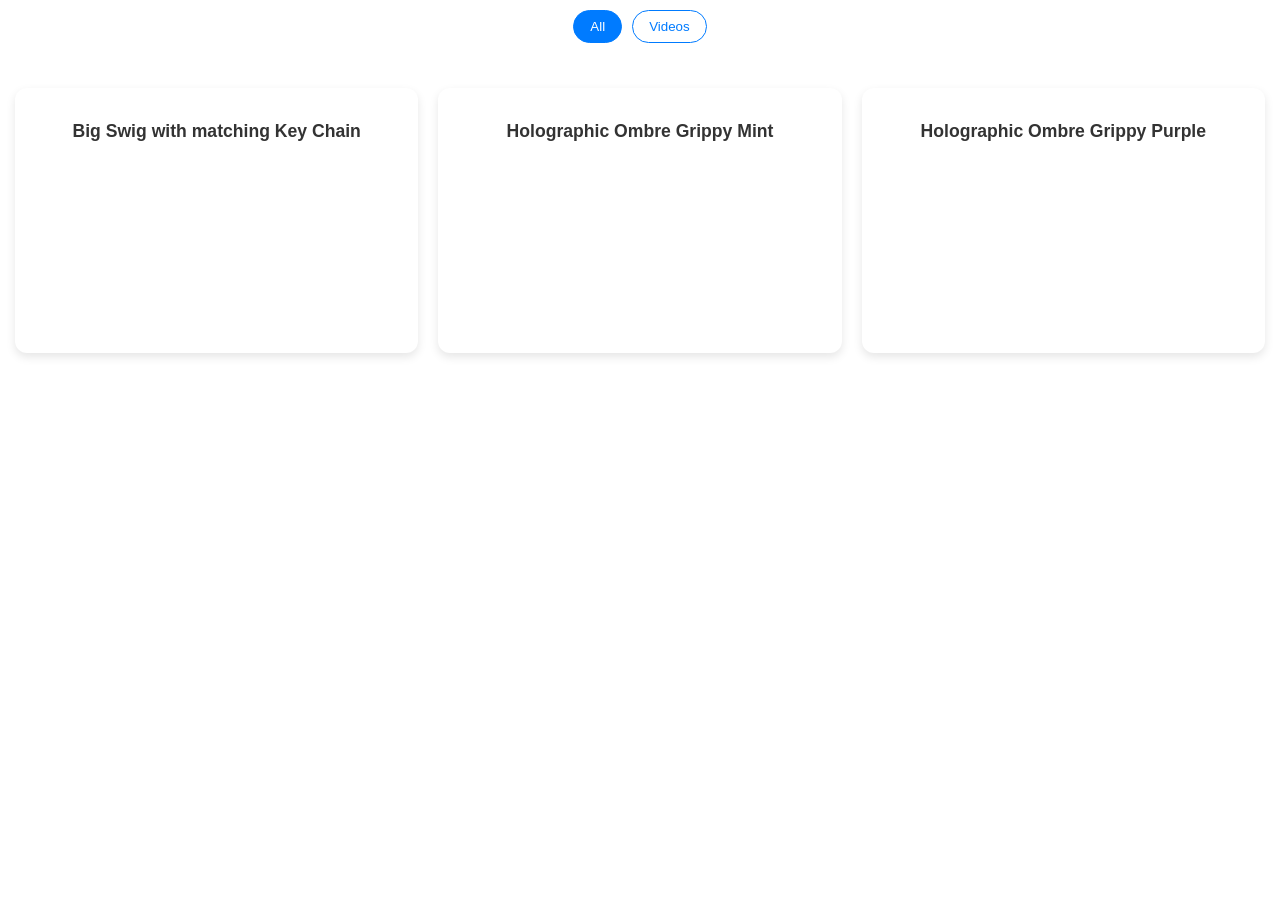
<file: custom-gallery/index.html>
<!DOCTYPE html>
<html lang="en">
<head>
  <meta charset="UTF-8">
  <meta name="viewport" content="width=device-width, initial-scale=1.0">
  <style>
    body { font-family: Arial, sans-serif; background: transparent; margin: 0; }
    .gallery-grid {
      display: grid;
      grid-template-columns: repeat(auto-fit, minmax(250px, 1fr));
      gap: 20px;
      padding: 15px;
    }
    .gallery-card {
      background: white;
      border-radius: 12px;
      padding: 15px;
      box-shadow: 0 4px 10px rgba(0,0,0,0.1);
      text-align: center;
    }
    .gallery-card h3 { font-size: 1.1rem; margin-bottom: 10px; color: #333; }
    .gallery-card img, .gallery-card video {
      width: 100%;
      border-radius: 10px;
      display: block;
    }
    .filter-buttons {
      display: flex;
      justify-content: center;
      gap: 10px;
      margin-bottom: 20px;
      flex-wrap: wrap;
      padding: 10px;
    }
    .filter-buttons button {
      padding: 8px 16px;
      border: 1px solid #007bff;
      background: white;
      color: #007bff;
      border-radius: 20px;
      cursor: pointer;
      transition: 0.3s;
    }
    .filter-buttons button.active {
      background: #007bff;
      color: white;
    }
  </style>
</head>
<body>

  <div class="filter-buttons" id="filter-buttons"></div>
  <div id="gallery-container" class="gallery-grid"></div>

  <script>
    // FIXED: Added commas between objects and added type checks
    const items = [
       //{ title: 'Tumbler Design 1', category: 'Tumblers', type: 'image', src: 'https://via.placeholder.com/300x200' },

     // { title: 'Custom Mug', category: 'Mugs', type: 'image', src: 'https://via.placeholder.com/300x200' },
      { 
        title: 'Big Swig with matching Key Chain', 
        category: 'Videos', 
        type: 'video', 
        src: 'https://github.com/diminfomacon-beep/gallery-testimonials/raw/main/custom-gallery/images/Big%20Swig%20One%20Piece.mp4' 
      },
      { 
        title: 'Holographic Ombre Grippy Mint', 
        category: 'Videos', 
        type: 'video', 
        src: 'https://github.com/diminfomacon-beep/gallery-testimonials/raw/main/custom-gallery/images/Holo%20Green%2030oz%20flowers.mp4' 
      },
      { 
        title: 'Holographic Ombre Grippy Purple', 
        category: 'Videos', 
        type: 'video', 
        src: 'https://github.com/diminfomacon-beep/gallery-testimonials/raw/main/custom-gallery/images/Nurse%20holo%20purple.mp4' 
      }
    ];

    const categories = ['All', ...new Set(items.map(i => i.category))];
    const filterButtonsContainer = document.getElementById('filter-buttons');
    const galleryContainer = document.getElementById('gallery-container');

    function renderGallery(category) {
      galleryContainer.innerHTML = '';
      items.forEach(item => {
        if(category !== 'All' && item.category !== category) return;
        
        const card = document.createElement('div');
        card.className = 'gallery-card';
        
       let mediaHtml = '';

      if (item.type === 'video') {
  // autoplay: starts immediately
  // muted: REQUIRED for autoplay to work in Chrome/Safari
  // loop: starts over when finished
  // playsinline: keeps it from opening fullscreen on iPhones
      mediaHtml = `
        <video 
          src="${item.src}" 
          autoplay 
          muted 
          loop 
          playsinline 
          style="width:100%; border-radius:10px;">
        </video>`;
    } else {
      mediaHtml = `<img src="${item.src}" alt="${item.title}" style="width:100%; border-radius:10px;">`;
    }

        card.innerHTML = `<h3>${item.title}</h3>${mediaHtml}`;
        galleryContainer.appendChild(card);
      });
    }

    // Create Buttons
    categories.forEach(cat => {
      const btn = document.createElement('button');
      btn.textContent = cat;
      btn.onclick = () => {
        document.querySelectorAll('.filter-buttons button').forEach(b => b.classList.remove('active'));
        btn.classList.add('active');
        renderGallery(cat);
      };
      filterButtonsContainer.appendChild(btn);
    });

    // Default View
    filterButtonsContainer.querySelector('button').classList.add('active');
    renderGallery('All');
  </script>
</body>
</html>
</file>
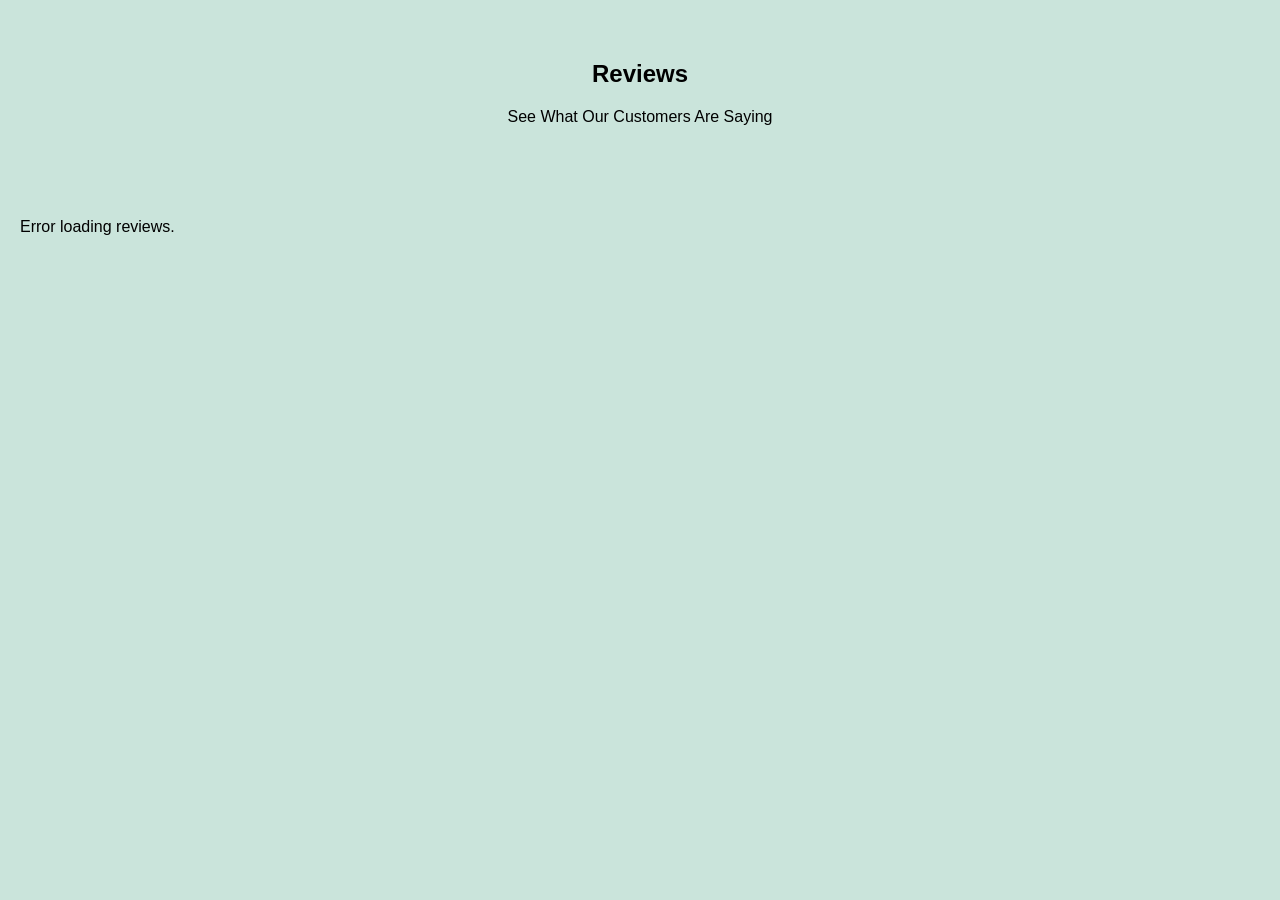
<file: testimonials/index.html>
<!DOCTYPE html>
<html lang="en">
<head>
  <meta charset="UTF-8">
  <meta name="viewport" content="width=device-width, initial-scale=1.0">
  <title>Testimonials</title>
  <style>
    body {
      font-family: Arial, sans-serif;
      background: #CAE4DB;
      margin: 0;
    }
    .testimonial-header {
      text-align: center;
      padding: 40px 20px;
    }
    .reviews-grid {
      display: grid;
      grid-template-columns: repeat(auto-fit, minmax(280px, 1fr));
      gap: 20px;
      padding: 20px;
    }
    .review-card {
      background: white;
      border-radius: 12px;
      padding: 20px;
      box-shadow: 0 4px 10px rgba(0,0,0,0.1);
    }
    .review-card img {
      width: 100%;
      border-radius: 10px;
      margin-top: 10px;
    }
    .stars {
      color: #ecc901;
      margin: 10px 0;
      border: solid 2px #806d03;
    }
  </style>
</head>
<body>

  <section class="testimonial-header">
    <h1>Reviews</h1>
    <div id="average-rating-container" style="font-size: 1.2rem; margin-bottom: 20px;"></div>
    <p>See What Our Customers Are Saying</p>
  </section>

  <div id="reviews-container" class="reviews-grid"></div>

  <script>
    // Replace this with your published CSV link from Google Sheets
    // Paste your /exec URL from Step 2 here
const scriptUrl = 'https://script.google.com/macros/s/AKfycbwtIwnBniie6Ke5Hu0O5NQjHIZQh0VaZDBq9KpPQlhNgJiY233R-XP2-WvDqY5dwzbCyQ/exec';

async function fetchReviews() {
  try {
    const response = await fetch(scriptUrl);
    const reviews = await response.json();
    reviews.reverse(); // This puts the most recent "Approved" reviews at the top
    const container = document.getElementById('reviews-container');
    const avgContainer = document.getElementById('average-rating-container');
    
    container.innerHTML = ''; 

    if (reviews.length > 0) {
      // --- LOGIC FOR AVERAGE RATING ---
      const totalRating = reviews.reduce((sum, review) => sum + (parseInt(review.rating) || 0), 0);
      const average = (totalRating / reviews.length).toFixed(1); // e.g., 4.8
      
      // Create the Star display for the average
      const fullStars = Math.floor(average);
      const halfStar = average % 1 >= 0.5 ? '½' : '';
      
      avgContainer.innerHTML = `
        <strong style="font-size: 2rem;">${average}</strong> 
        <span style="font-size: 1.5rem; color: #ecc901;">${'★'.repeat(fullStars)}${halfStar}</span>
        <div style="font-size: 0.9rem; color: #666;">Based on ${reviews.length} reviews</div>
      `;
      // --------------------------------

      reviews.forEach(review => {
        const card = document.createElement('div');
        card.className = 'review-card';
        const rating = parseInt(review.rating) || 5;

        card.innerHTML = `
          <h3>${review.name || 'Anonymous'}</h3>
          <div class="stars">${'★'.repeat(rating)}</div>
          <p>${review.comment || ''}</p>
          ${review.image ? `<img src="${review.image}" alt="Customer photo" onerror="this.style.display='none'">` : ''}
        `;
        container.appendChild(card);
      });
    } else {
      avgContainer.innerHTML = "No reviews approved yet.";
    }
  } catch (e) {
    console.error("Error:", e);
    document.getElementById('reviews-container').innerHTML = "<p>Error loading reviews.</p>";
  }
}

fetchReviews();
  </script>
</body>
</html>
</file>
